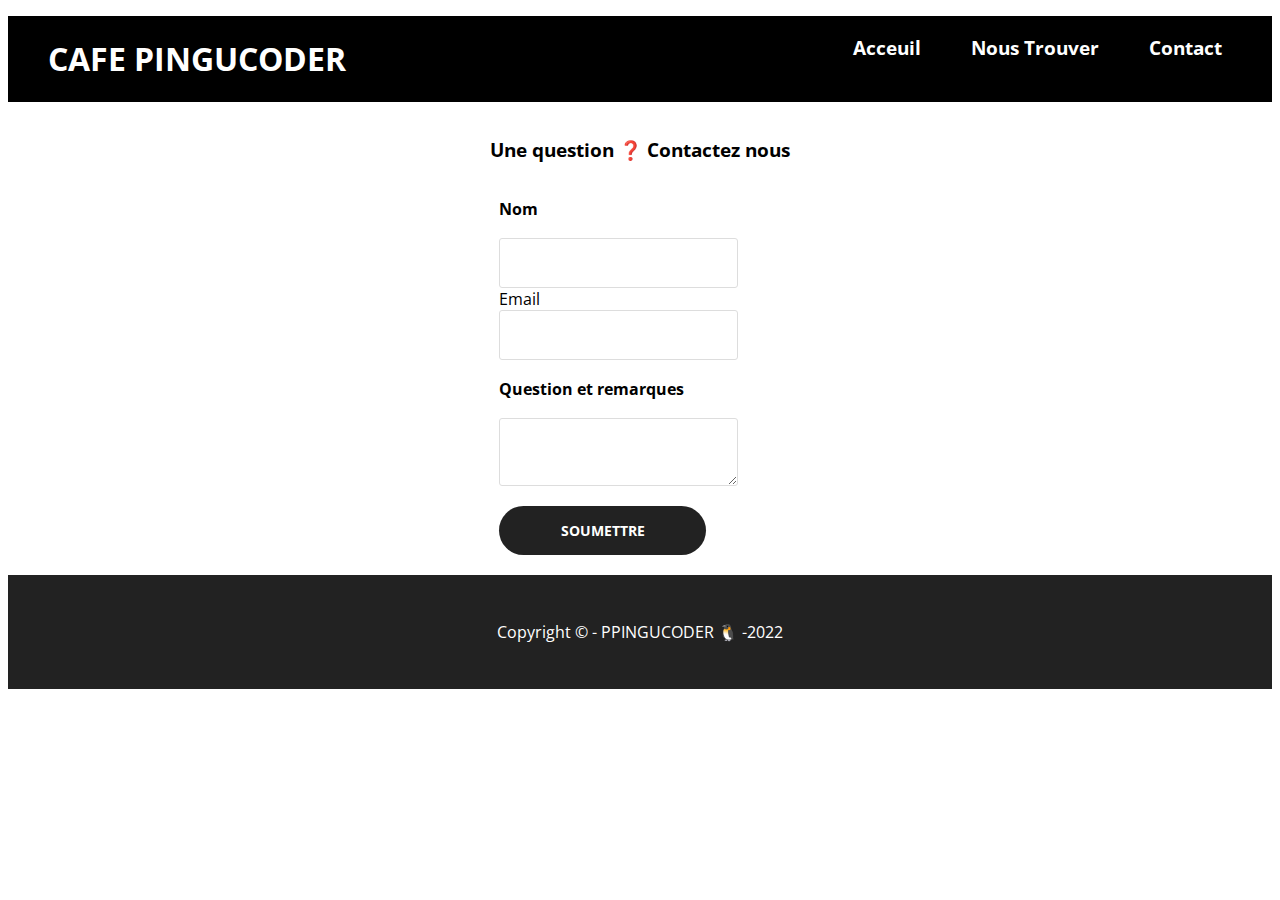
<file: contact.html>
<!DOCTYPE html>
<html lang="en">
<head>
    <meta charset="UTF-8">
    <meta name="viewport" content="width=device-width, initial-scale=1.0">
    <link rel="stylesheet" href="index.css">
    <link rel="stylesheet" href="//fonts.googleapis.com/css?family=Open+Sans:300,400,600,700&amp;lang=en" />
    <title>Contact</title>
</head>
<body>
    <div class="contact">
          <nav class="navbar">
            <ul class="navlink">
                <li>
                    <h1>CAFE PINGUCODER</h1>
                </li>
               <div class="list-item">
                 <li>
                    <h3><a href="index.html">Acceuil</a></h3>
                </li>
                 <li>
                    <h3><a href="noustrouvez.html"> Nous Trouver</a></h3>
                </li>
                 <li>
                    <h3><a href="contact.html">Contact</a></h3>
                </li>
               </div>
            </ul>
        </nav>
       <div class="form">
         <h3>Une question ❓ Contactez nous</h3>
        <div class="items">
            <label class="label-item">Nom</label>
            <input type="text">
            <label class="">Email</label>
            <input type="text">
            <label class="label-item">Question et remarques</label>
            <textarea>

            </textarea>
            <button class="btn-smt" type="submit">SOUMETTRE</button>
        </div>
       </div>
       <footer>
        <p>Copyright © - PPINGUCODER 🐧 -2022</p>
    </footer>
    </div>
</body>
</html>
</file>
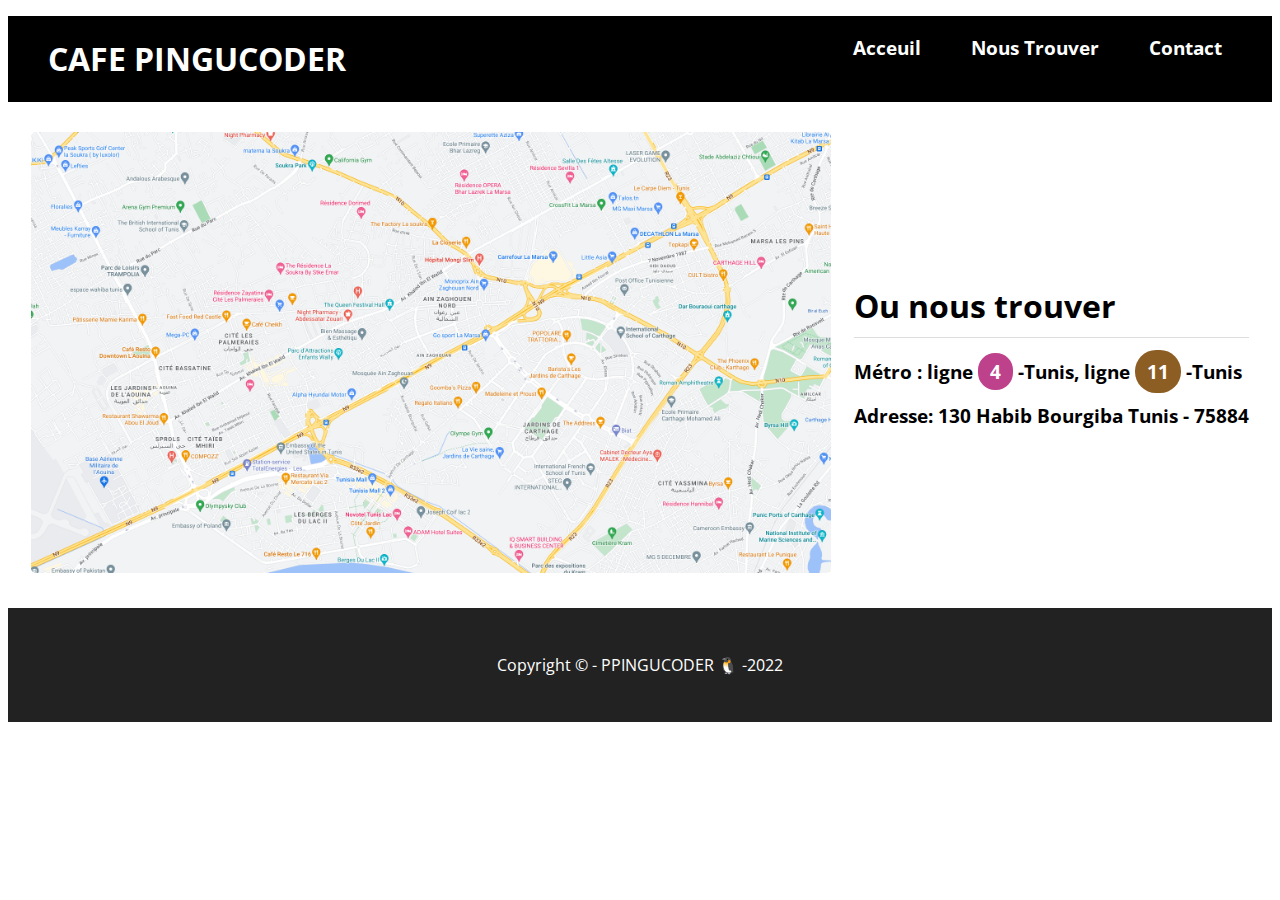
<file: noustrouvez.html>
<!DOCTYPE html>
<html lang="en">
<head>
    <meta charset="UTF-8">
    <meta name="viewport" content="width=device-width, initial-scale=1.0">
    <link rel="stylesheet" href="index.css">
    <link rel="stylesheet" href="//fonts.googleapis.com/css?family=Open+Sans:300,400,600,700&amp;lang=en" />
    <title>Nous trouver</title>
</head>
<body>
    <div>
        <nav class="navbar">
            <ul class="navlink">
                <li>
                    <h1>CAFE PINGUCODER</h1>
                </li>
               <div class="list-item">
                 <li>
                    <h3><a href="index.html">Acceuil</a></h3>
                </li>
                 <li>
                    <h3><a href="noustrouvez.html"> Nous Trouver</a></h3>
                </li>
                 <li>
                    <h3><a href="contact.html">Contact</a></h3>
                </li>
               </div>
            </ul>
        </nav>
        <div class="bloc-trv">
            <div class="bloc-img">
                <img src="/img/cafe2.png"/>
            </div>
            <div>
                <h1>Ou nous trouver</h1>
                <h3>Métro : ligne <span class="span-one">4</span> -Tunis, ligne <span class="span-two">11</span> -Tunis</h3>
                <h3>Adresse: 130 Habib Bourgiba Tunis - 75884</h3>
            </div>
        </div>
        <footer>
            <p>Copyright © - PPINGUCODER 🐧 -2022</p>
        </footer>
    </div>
</body>
</html>
</file>
<file: index.css>
*{
        font-family: "Open Sans", sans-serif;
}
.navbar{
    background-color: black;
    color: white;
}
.navlink{
    display: flex;
    justify-content: space-between;
}
li{
         list-style-type: none;
        
}
.list-item{
    display: flex;
}
li a{
    color: white;
    text-decoration: none;
    margin-right: 50px;
  
}
/* ---------------------------------bLOC tWO-------------------------------- */
.box{
    display: flex;
    justify-content: space-around;
    align-items: center;
    flex-direction: column;
     color: white;
}
.box h1{
     font-size: 50px;
   
    width: 500px;
    text-align: center;
}
.box p{
    font-size: 18px;
    letter-spacing: 0.5px;
    line-height: 1.9em;
    text-align: center;
    width: 581px;

}

.title{
        font-size: 50px;
         margin-bottom: 20px;
         color: white;
}
.btn{
    margin-top: 10px;
    margin-bottom: 10px;
    background: white;
    color: #222;
    display: inline-block;
    padding: 15px 25px;
    border-radius: 30px;
    font-weight: 700;
    font-size: 14px;
    border: 0px;
    cursor: pointer;
}
.bloc{
    height: 700px;
    background: url(/img/cafe1.jpg) center center;
    background-size: cover;
    text-align: center;
    margin-top: -18px;
    
}
/* ----------------------------BLOC THREE------------------------ */
.bloc-two{
    display: flex;
    justify-content: space-around;
    align-items: center;
 
    text-align: center;
    padding: 100px 0px 100px
}
.item-one{
    width: 50%;
}
.item-two{
       width: 50%;
}
i{
    font-size: 3em;
}
/* -------------------BLOC FOOR------------------- */
.bloc-three{
   background: url(/img/cafe3.jpg) center center;
    background-size: cover;
    text-align: center;
    height: 100vh;
}
.bloc-foor{
    display: flex;
    justify-content: space-around;
    align-items: center;
    flex-direction: column;
    padding: 100px 0px 100px 0px;
    text-align: center;
}
.btn-rsv{
    display: inline-block;
    padding: 15px 25px;
    border-radius: 30px;
    font-weight: 700;
    font-size: 14px;
    border: 0px;
    cursor: pointer;
    background: #222;
    color: white;
}

.btn-rsv:hover{
     background: white;
    color: black;
    border: 1px solid black;
}
/* ----------------footer ---------*/
footer{
    background: #222;
    color: white;
     padding: 30px 0px 30px;
    text-align: center;
}
.form{
   display: flex;
   flex-direction: column;
    align-items: center;
}
.btn-smt{
    display: inline-block;
    padding: 15px 25px;
    border-radius: 30px;
    font-weight: 700;
    font-size: 14px;
    border: 0px;
    cursor: pointer;
    background: #222;
    color: white;
    margin-top: 20px;
    margin-bottom: 20px;
}
.items{
    display: flex;
    justify-content: space-around;
    margin-right: 75px;
    flex-direction: column;
}
.items input {
    width: 100%;
    padding: 15px;
    border: 1px solid #ddd;
    border-radius: 3px;
}
.items textarea{
    width: 100%;
    padding: 15px;
    border: 1px solid #ddd;
    border-radius: 3px;
}
.label-item{
    margin-top: 18px;
    margin-bottom: 18px;
    display: block;
    font-weight: 700;
}

/* -----------------------Nous trouver------------------- */
.bloc-trv{
    display: flex;
    justify-content: space-evenly;
    align-items: center;
    margin: 30px 0px;
}
.bloc-trv h1{
    padding-bottom: 10px;
    border-bottom: 1px solid #ddd;
}
.bloc-img img{
    border-radius: 5px;
    width: 800px;

}
.span-one{
    background: #be418c;
    border-radius: 17px;
    padding: 6px 12px;
    color: white;
}
.span-two{
    background: #8c5e24;
    border-radius: 21px;
    padding: 9px 12px;
    color: white;

}
</file>
